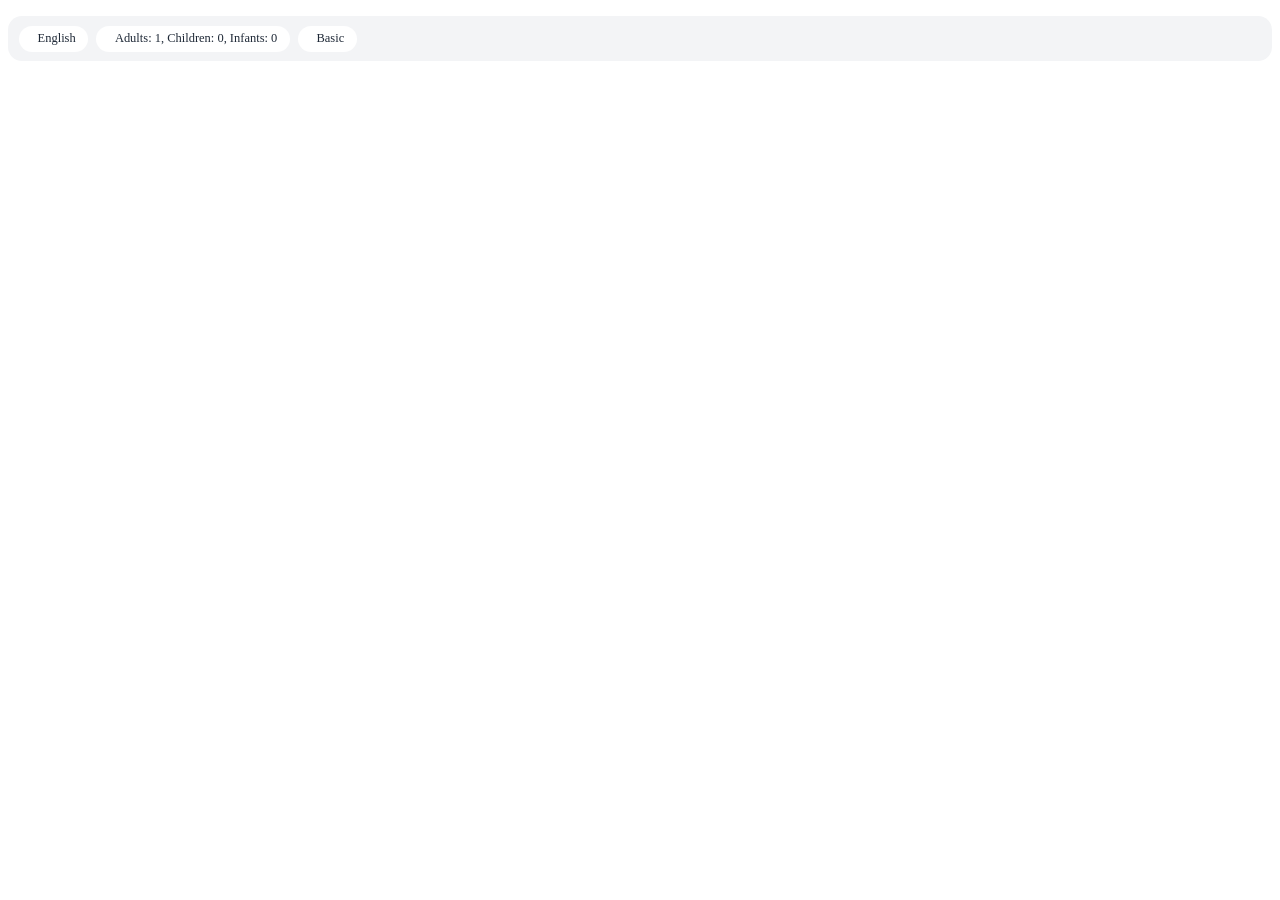
<file: est.html>
<!DOCTYPE html>
<html lang="en">
<head>
    <meta charset="UTF-8">
    <meta name="viewport" content="width=device-width, initial-scale=1.0">
    <title>Document</title>

    <style>
.booking-inline {
  display: flex;
  flex-wrap: wrap;
  gap: .5rem;
  background: #f3f4f6;
  border-radius: 14px;
  padding: .6rem .7rem;
  margin-top: 1rem;
}

.inline-item {
  display: flex;
  align-items: center;
  gap: .35rem;
  background: #fff;
  border-radius: 9999px;
  padding: .35rem .8rem;
  font-size: .78rem;
  color: #1f2937;
}

.inline-item i {
  font-size: .75rem;
  color: #3b82f6;
}

    </style>
</head>
<div class="booking-inline">
  <div class="inline-item">
    <i class="fas fa-language"></i>
    English
  </div>
  <div class="inline-item">
    <i class="fas fa-user-friends"></i>
    Adults: 1, Children: 0, Infants: 0
  </div>
  <div class="inline-item">
    <i class="fas fa-list"></i>
    Basic
  </div>
</div>


</body>
</html>
</file>
